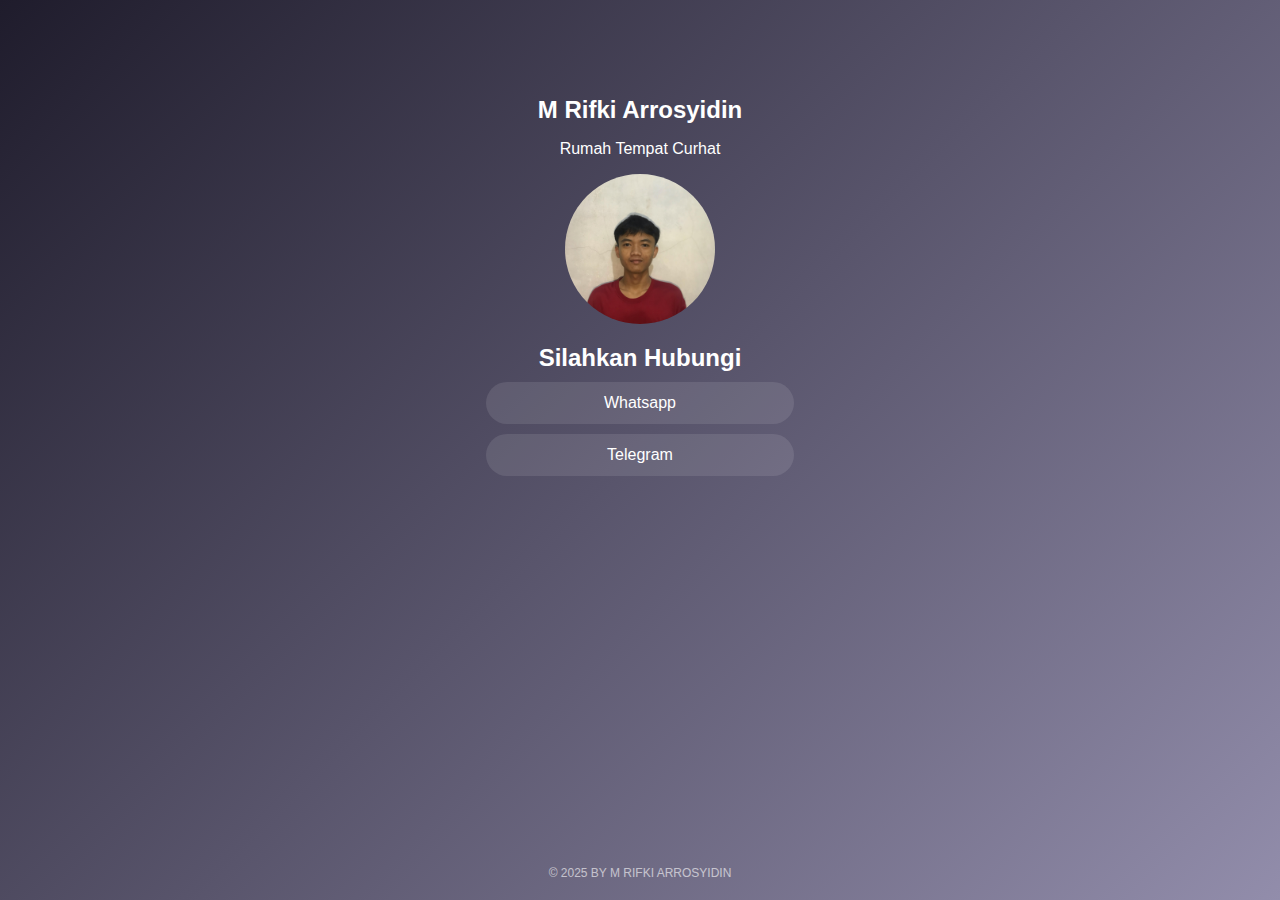
<file: index.html>
<!DOCTYPE html>
<html lang="id">
<head>
  <meta charset="UTF-8" />
  <meta name="viewport" content="width=device-width, initial-scale=1.0"/>
  <title>Link Saya</title>
  <link rel="stylesheet" href="style.css" />
</head>
<body>
  <div class="container">
    <h1>M Rifki Arrosyidin</h1>
    <p>Rumah Tempat Curhat</p>

    <!-- Foto tampil di sini -->
    <img src="foto-saya.jpg" alt="foto-saya" width="200">

    <h1>Silahkan Hubungi</h1>
    <div class="links">
      <a href="https://wa.me/6282123853601" target="_blank">Whatsapp</a>
      <a href="https://telegram.me/sObU4231" target="_blank">Telegram</a>
    </div>
  </div>

  <div class="footer">
    © 2025 BY M RIFKI ARROSYIDIN 
  </div>
</body>
</html>
</file>
<file: style.css>
body {
    margin: 0;
    padding: 0;
    font-family: 'Segoe UI', sans-serif;
    background: linear-gradient(135deg, #1f1c2c, #928dab);
    color: white;
    display: flex;
    flex-direction: column;
    align-items: center;
    min-height: 100vh;
  }
  
  .container {
    text-align: center;
    margin-top: 80px;
  }
  
  img {
    border-radius: 50%;
    width: 150px;
    height: 150px;
    object-fit: cover;

  }
  
  h1 {
    margin-bottom: 10px;
    font-size: 24px;
  }
  
  .links a {
    display: block;
    background-color: rgba(255, 255, 255, 0.1);
    margin: 10px auto;
    padding: 12px 24px;
    width: 260px;
    border-radius: 30px;
    color: white;
    text-decoration: none;
    transition: 0.3s ease;
  }
  
  .links a:hover {
    background-color: rgba(9, 40, 180, 0.3);
    transform: scale(1.05);
  }
  
  .footer {
    margin-top: auto;
    padding: 20px;
    font-size: 12px;
    opacity: 0.6;
  }
</file>
<file: mylinktree/style.css>
body {
    margin: 0;
    padding: 0;
    font-family: 'Segoe UI', sans-serif;
    background: linear-gradient(135deg, #1f1c2c, #928dab);
    color: white;
    display: flex;
    flex-direction: column;
    align-items: center;
    min-height: 100vh;
  }
  
  .container {
    text-align: center;
    margin-top: 80px;
  }
  
  img {
    border-radius: 50%;
    width: 150px;
    height: 150px;
    object-fit: cover;

  }
  
  h1 {
    margin-bottom: 10px;
    font-size: 24px;
  }
  
  .links a {
    display: block;
    background-color: rgba(255, 255, 255, 0.1);
    margin: 10px auto;
    padding: 12px 24px;
    width: 260px;
    border-radius: 30px;
    color: white;
    text-decoration: none;
    transition: 0.3s ease;
  }
  
  .links a:hover {
    background-color: rgba(9, 40, 180, 0.3);
    transform: scale(1.05);
  }
  
  .footer {
    margin-top: auto;
    padding: 20px;
    font-size: 12px;
    opacity: 0.6;
  }
</file>
